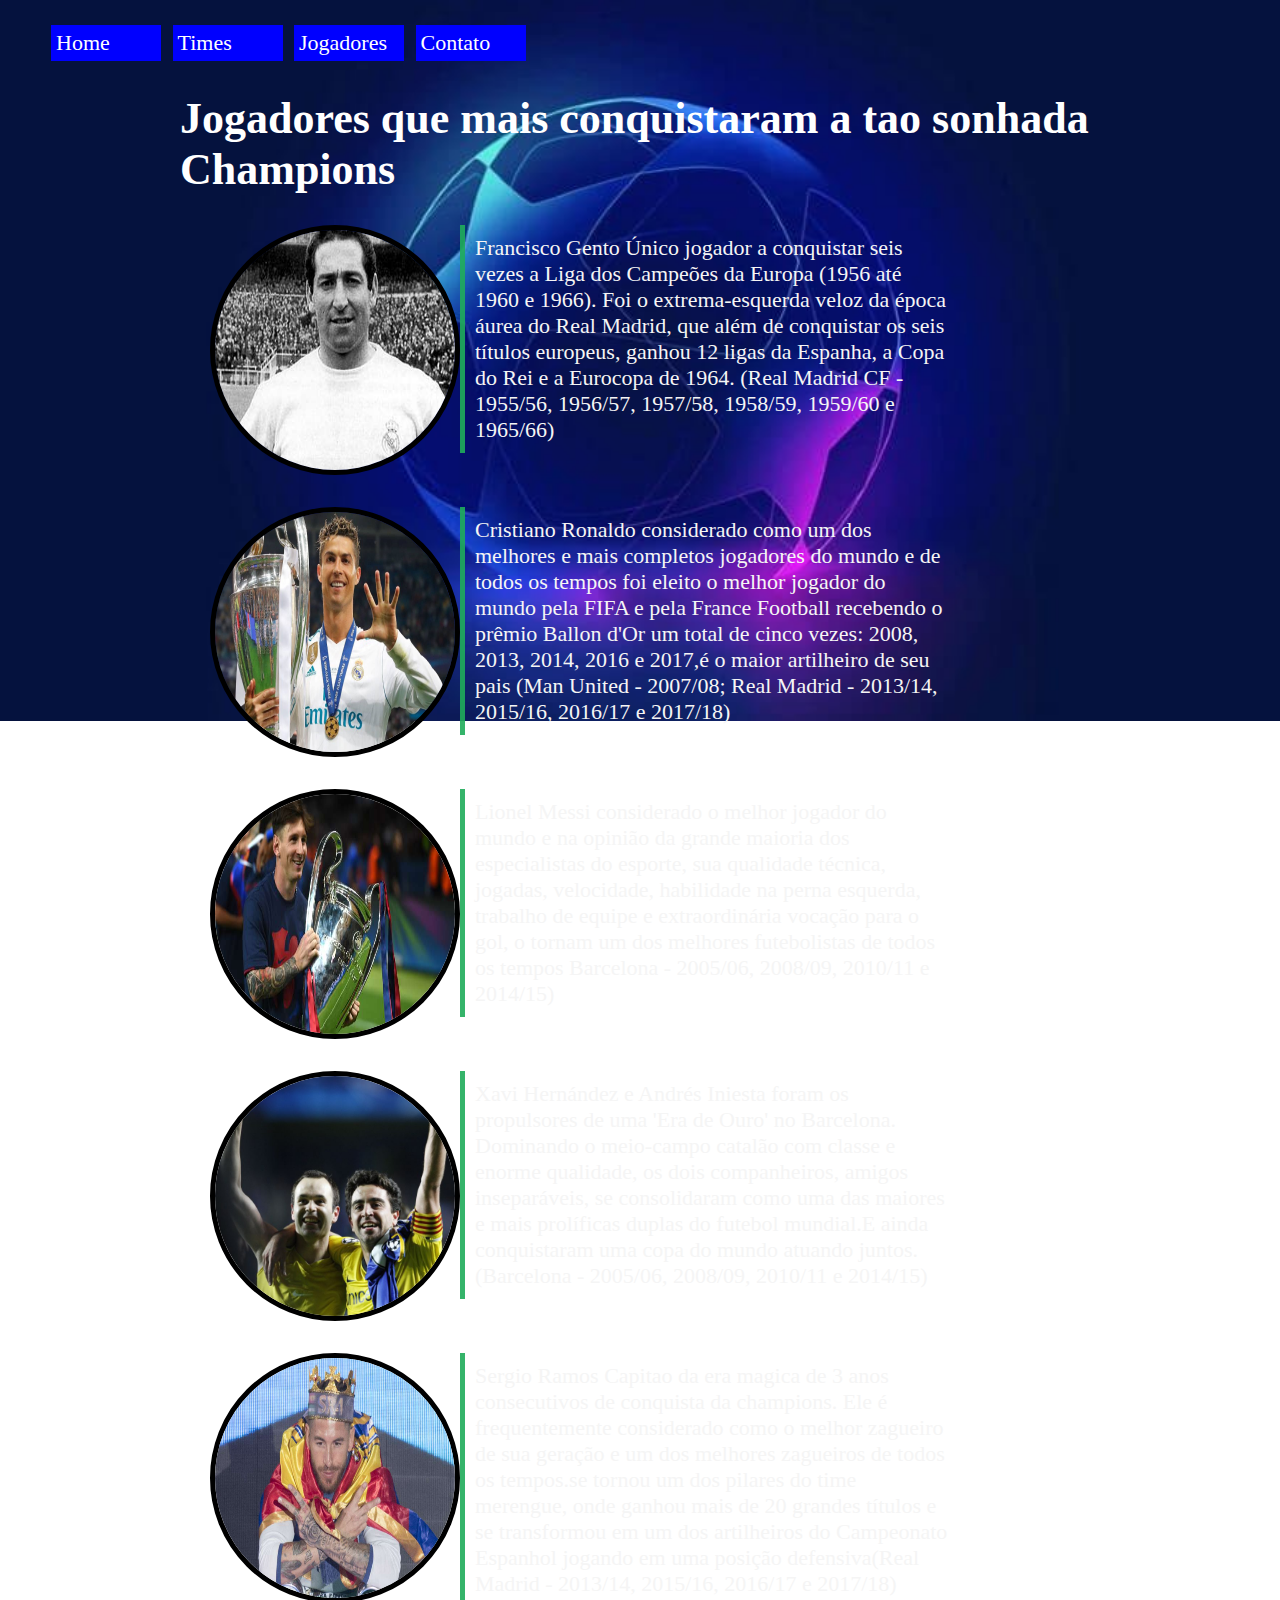
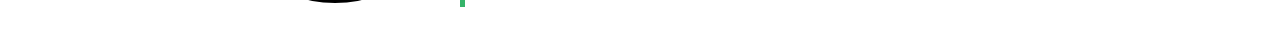
<file: index.html>
<!DOCTYPE html>
<html lang="en">
<head>
    <meta charset="UTF-8">
    <meta http-equiv="X-UA-Compatible" content="IE=edge">
    <meta name="viewport" content="width=device-width, initial-scale=1.0">
    <title>jogadores</title>
    
    <link rel="stylesheet"type="text/css" href="styles.css">

</head>
<body>
    <ul class="menu">
        <li><a href="pagina2.html.html">Home</a></li>
        <li><a href="#">Times</a></li>
        <li><a href="index.html">Jogadores </a></li>
        <li><a href="contato.html">Contato </a></li>
        
        
        
        <section class="corpo">
    <h1> Jogadores que mais conquistaram a tao sonhada Champions</h1>
    
    <div class="conteudo">
    <div class="imagem">
    
    <img src="imagens/gento-real-madrid_12pu8j4nix9p11y22dmtl23b4l.jpg"width="240px;" height="240px">
   
</div>

        <div class="texto">
        <p>Francisco Gento  Único jogador a conquistar seis vezes a Liga dos Campeões da Europa (1956 até 1960 e 1966). Foi o extrema-esquerda veloz da época áurea do Real Madrid, que além de conquistar os seis títulos europeus, ganhou 12 ligas da Espanha, a Copa do Rei e a Eurocopa de 1964. (Real Madrid CF - 1955/56, 1956/57, 1957/58, 1958/59, 1959/60 e 1965/66)</p>
        
    </div>
</div>
</div>
    
    </section>
    <section class="c1">
      <br>
        <div class="conte">
        <div class="ima">
        
        <img src="imagens/cristiano-ronaldo-no-real-madrid.jpg"width="240px;" height="240px">
       
    </div>
    
            <div class="text">
            <p>Cristiano Ronaldo considerado como um dos melhores e mais completos jogadores do mundo e de todos os tempos foi eleito o melhor jogador do mundo pela FIFA e pela France Football recebendo o prêmio Ballon d'Or um total de cinco vezes: 2008, 2013, 2014, 2016 e 2017,é o maior artilheiro de seu pais (Man United - 2007/08; Real Madrid - 2013/14, 2015/16, 2016/17 e 2017/18)</p>
            
        </div>
    </div>
    </div>
        
        </section>
        
    <section class="c1">
      <br>
        <div class="conte">
        <div class="ima">
        
        <img src="imagens/lionel-messi-barcelona-champions-league-06062015_r4swx5tu9dvc15e3l14szzv8q.jpg"width="240px;" height="240px">
       
    </div>
    
            <div class="text">
            <p>Lionel Messi considerado o melhor jogador do mundo e na opinião da grande maioria dos especialistas do esporte, sua qualidade técnica, jogadas, velocidade, habilidade na perna esquerda, trabalho de equipe e extraordinária vocação para o gol, o tornam um dos melhores futebolistas de todos os tempos Barcelona - 2005/06, 2008/09, 2010/11 e 2014/15)</p>
            
        </div>
    </div>
    </div>
    <section class="cer">
        <br>
          <div class="co">
          <div class="ia">
          
          <img src="imagens/1432485360_134689_1432486356_album_normal.jpg"width="240px;" height="240px">
         
      </div>
      
              <div class="ext">
              <p>Xavi Hernández e Andrés Iniesta foram os propulsores de uma 'Era de Ouro' no Barcelona. Dominando o meio-campo catalão com classe e enorme qualidade, os dois companheiros, amigos inseparáveis, se consolidaram como uma das maiores e mais prolíficas duplas do futebol mundial.E ainda conquistaram uma copa do mundo atuando juntos.(Barcelona - 2005/06, 2008/09, 2010/11 e 2014/15)</p>
              
          </div>
      </div>
      </div>
          
          </section>
          <section class="rpo">
            <br>

            
            <div class="udo">
            <div class="gem">
            
            <img src="imagens/sergio-ramos-real-madrid-champions-league_c88hobhbkqtd14hz83s7g6uls.jpg"width="240px;" height="240px">
           
        </div>
        
                <div class="txto">
                <p>Sergio Ramos Capitao da era magica de 3 anos consecutivos de conquista da champions. Ele é frequentemente considerado como o melhor zagueiro de sua geração e um dos melhores zagueiros de todos os tempos.se tornou um dos pilares do time merengue, onde ganhou mais de 20 grandes títulos e se transformou em um dos artilheiros do Campeonato Espanhol jogando em uma posição defensiva(Real Madrid - 2013/14, 2015/16, 2016/17 e 2017/18)</p>
                
            </div>
        </div>
        </div>
   
</html>
</file>
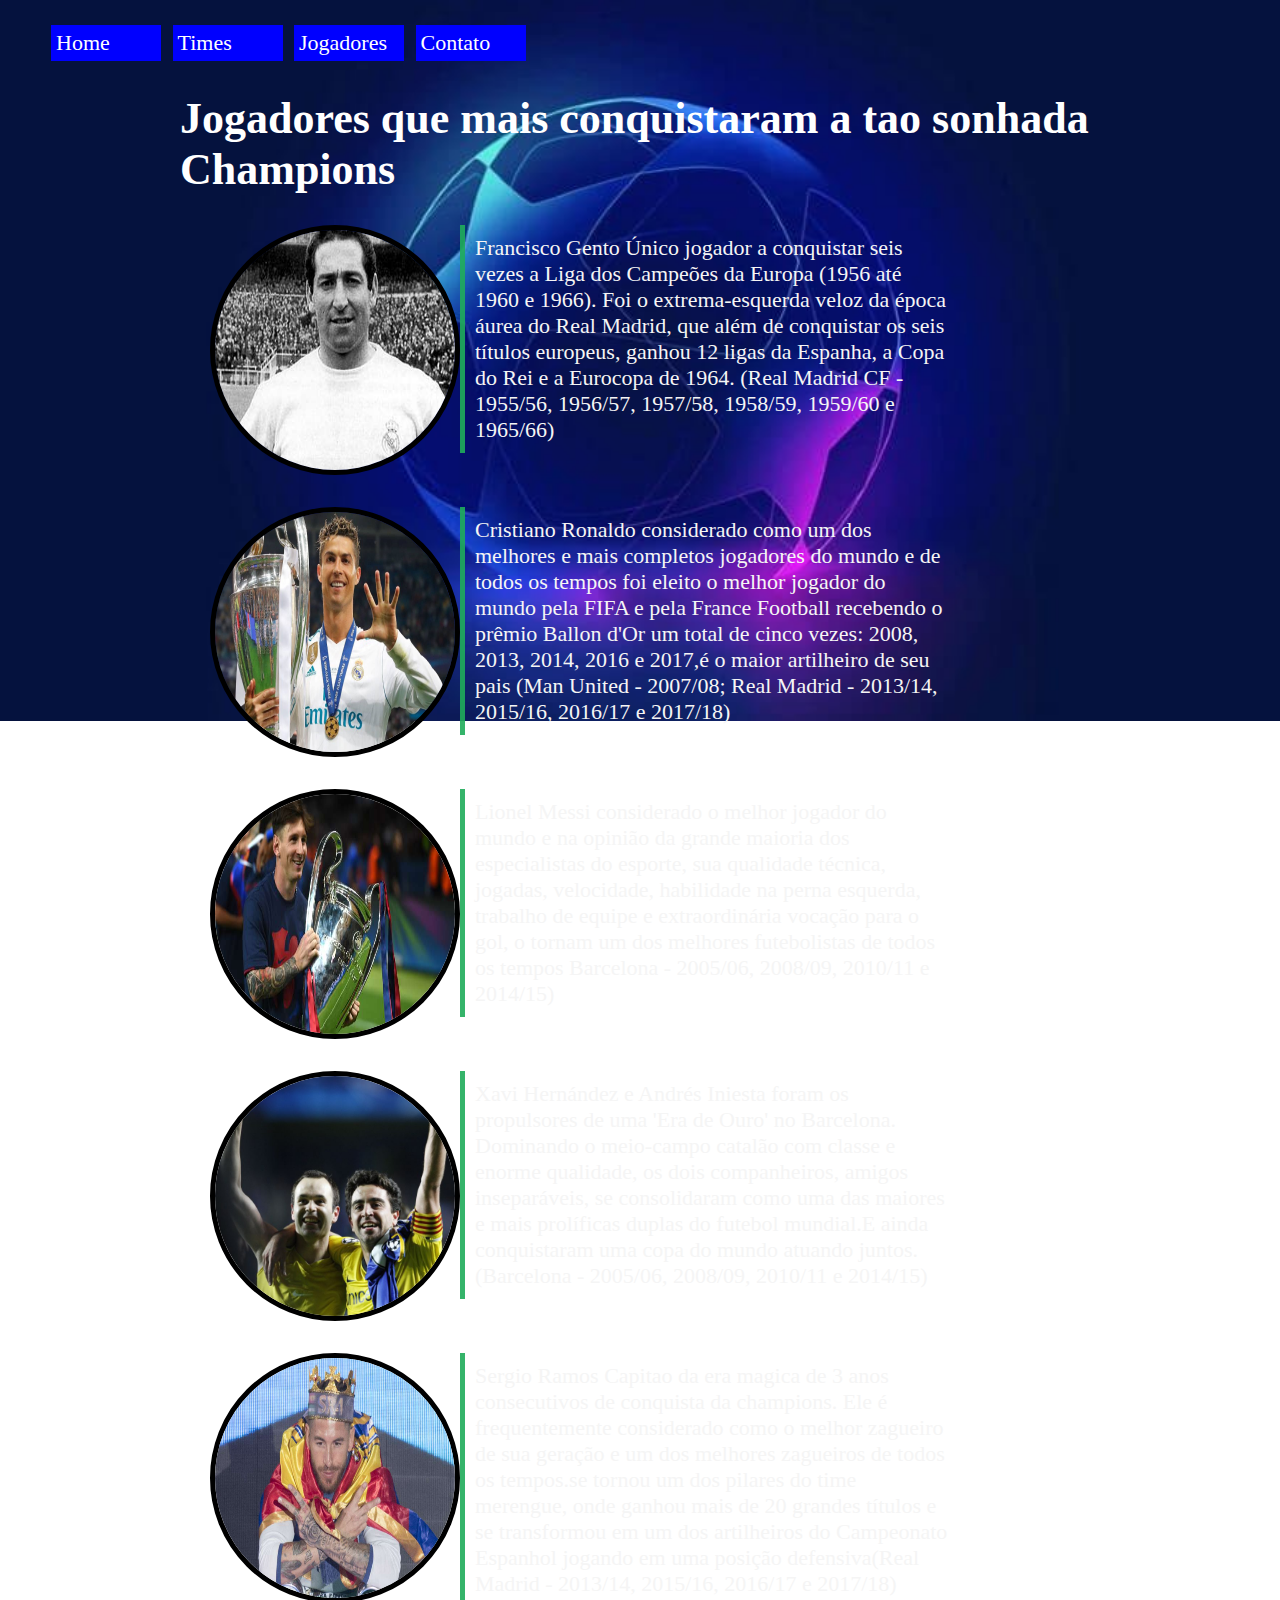
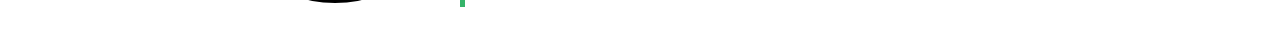
<file: time/index.html>
<!DOCTYPE html>
<html lang="en">
<head>
    <meta charset="UTF-8">
    <meta http-equiv="X-UA-Compatible" content="IE=edge">
    <meta name="viewport" content="width=device-width, initial-scale=1.0">
    <title>jogadores</title>
    
    <link rel="stylesheet"type="text/css" href="styles.css">

</head>
<body>
    <ul class="menu">
        <li><a href="pagina2.html.html">Home</a></li>
        <li><a href="time.html">Times</a></li>
        <li><a href="index.html">Jogadores </a></li>
        <li><a href="contato.html">Contato </a></li>
        
        
        
        <section class="corpo">
    <h1> Jogadores que mais conquistaram a tao sonhada Champions</h1>
    
    <div class="conteudo">
    <div class="imagem">
    
    <img src="imagens/gento-real-madrid_12pu8j4nix9p11y22dmtl23b4l.jpg"width="240px;" height="240px">
   
</div>

        <div class="texto">
        <p>Francisco Gento  Único jogador a conquistar seis vezes a Liga dos Campeões da Europa (1956 até 1960 e 1966). Foi o extrema-esquerda veloz da época áurea do Real Madrid, que além de conquistar os seis títulos europeus, ganhou 12 ligas da Espanha, a Copa do Rei e a Eurocopa de 1964. (Real Madrid CF - 1955/56, 1956/57, 1957/58, 1958/59, 1959/60 e 1965/66)</p>
        
    </div>
</div>
</div>
    
    </section>
    <section class="c1">
      <br>
        <div class="conte">
        <div class="ima">
        
        <img src="imagens/cristiano-ronaldo-no-real-madrid.jpg"width="240px;" height="240px">
       
    </div>
    
            <div class="text">
            <p>Cristiano Ronaldo considerado como um dos melhores e mais completos jogadores do mundo e de todos os tempos foi eleito o melhor jogador do mundo pela FIFA e pela France Football recebendo o prêmio Ballon d'Or um total de cinco vezes: 2008, 2013, 2014, 2016 e 2017,é o maior artilheiro de seu pais (Man United - 2007/08; Real Madrid - 2013/14, 2015/16, 2016/17 e 2017/18)</p>
            
        </div>
    </div>
    </div>
        
        </section>
        
    <section class="c1">
      <br>
        <div class="conte">
        <div class="ima">
        
        <img src="imagens/lionel-messi-barcelona-champions-league-06062015_r4swx5tu9dvc15e3l14szzv8q.jpg"width="240px;" height="240px">
       
    </div>
    
            <div class="text">
            <p>Lionel Messi considerado o melhor jogador do mundo e na opinião da grande maioria dos especialistas do esporte, sua qualidade técnica, jogadas, velocidade, habilidade na perna esquerda, trabalho de equipe e extraordinária vocação para o gol, o tornam um dos melhores futebolistas de todos os tempos Barcelona - 2005/06, 2008/09, 2010/11 e 2014/15)</p>
            
        </div>
    </div>
    </div>
    <section class="cer">
        <br>
          <div class="co">
          <div class="ia">
          
          <img src="imagens/1432485360_134689_1432486356_album_normal.jpg"width="240px;" height="240px">
         
      </div>
      
              <div class="ext">
              <p>Xavi Hernández e Andrés Iniesta foram os propulsores de uma 'Era de Ouro' no Barcelona. Dominando o meio-campo catalão com classe e enorme qualidade, os dois companheiros, amigos inseparáveis, se consolidaram como uma das maiores e mais prolíficas duplas do futebol mundial.E ainda conquistaram uma copa do mundo atuando juntos.(Barcelona - 2005/06, 2008/09, 2010/11 e 2014/15)</p>
              
          </div>
      </div>
      </div>
          
          </section>
          <section class="rpo">
            <br>

            
            <div class="udo">
            <div class="gem">
            
            <img src="imagens/sergio-ramos-real-madrid-champions-league_c88hobhbkqtd14hz83s7g6uls.jpg"width="240px;" height="240px">
           
        </div>
        
                <div class="txto">
                <p>Sergio Ramos Capitao da era magica de 3 anos consecutivos de conquista da champions. Ele é frequentemente considerado como o melhor zagueiro de sua geração e um dos melhores zagueiros de todos os tempos.se tornou um dos pilares do time merengue, onde ganhou mais de 20 grandes títulos e se transformou em um dos artilheiros do Campeonato Espanhol jogando em uma posição defensiva(Real Madrid - 2013/14, 2015/16, 2016/17 e 2017/18)</p>
                
            </div>
        </div>
        </div>
   
</html>
</file>
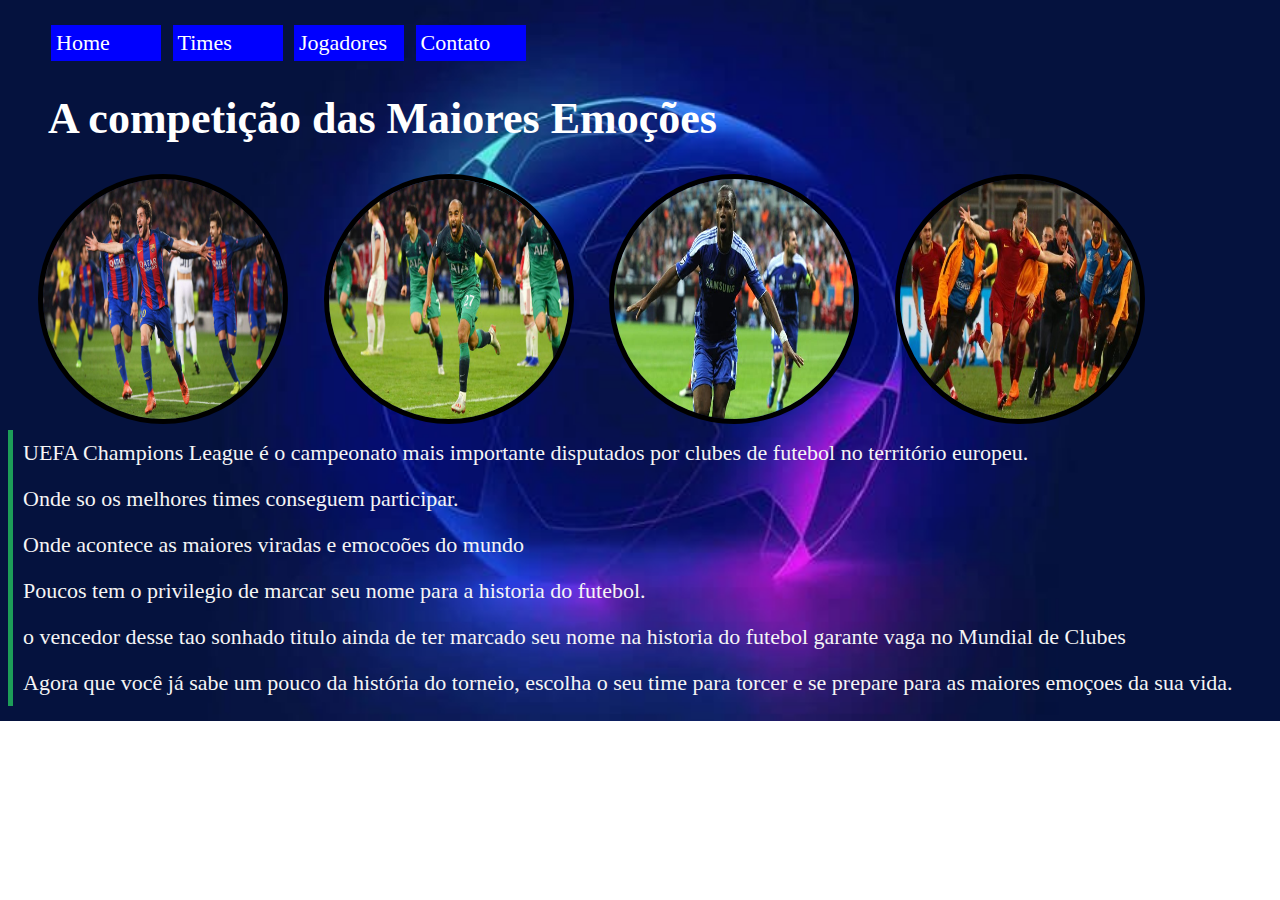
<file: pagina2.html.html>
<!DOCTYPE html>
<html lang="en">
<head>
    <meta charset="UTF-8">
    <meta http-equiv="X-UA-Compatible" content="IE=edge">
    <meta name="viewport" content="width=device-width, initial-scale=1.0">
    <title>me ensina ai</title>
    <link rel="stylesheet" type="text/css" href="styles.css">


</head>
<body>
<ul class="menu">
    <li><a href="pagina2.html.html">Home</a></li>
    <li><a href="#">Times</a></li>
    <li><a href="index.html">Jogadores </a></li>
    <li><a href="contato.html">Contato </a></li>
    
    
   
  <h1>A competição das Maiores Emoções </h1> 
</ul>
    <img src="imagens/barcelona-psg-champions-league_cjiwjxr7njxy14eehvyasah8c.jpg" title="gol de sergi roberto nos ultimos minutos na virada historica contra o psg que acabou classificando o time para as quartas de final.
    barcelona 6 x 1 psg 08/03/2017" width="240px;" height="240px">
    <img src="imagens/gollucasmoura.jpg"title="gol de lucas nos ultimos minutos na virada historica contra o ajax que acabou classificando o tottenham para sua unica final da historia da champions.ajax 2 x 3 tottenham 08/05/2019." width="240px;" height="240px">
   
    <img src="imagens/goldroba.jpg"width="240px;"title="gol de drogba nos ultimos minutos da final da cghampions em 2012 que levou a partida para os penaltis.onde acabou sendo campeao pela primeira vez em sua historia.chelsea 1 x 1 Bayern de Munique 19/05/2012  ." height="240px">
    <img src="imagens/golmanolas.jpg"title="gol de manolas na virada historica da roma contra o barcelona que acabou classificando a roma para a semifinal da champions.roma 3 x 0 barcelona 10/04/2018." width="240px;" height="240px">
    <p>UEFA Champions League é o campeonato mais importante disputados por clubes de futebol no território europeu.</p>
    
      <p>Onde so os melhores times conseguem participar.</p> 
    <p>Onde acontece as maiores viradas e emocoões do mundo </p>
    <p>Poucos tem o privilegio de marcar seu nome para a historia do futebol. </p>
    <p>o vencedor desse tao sonhado titulo ainda de ter marcado seu nome na historia do futebol garante vaga no Mundial de Clubes </p>
    <p>Agora que você já sabe um pouco da história do torneio, escolha o seu time para torcer e se prepare para as maiores emoçoes da sua vida.</p>
    
 
 </body>
 </html>
</file>
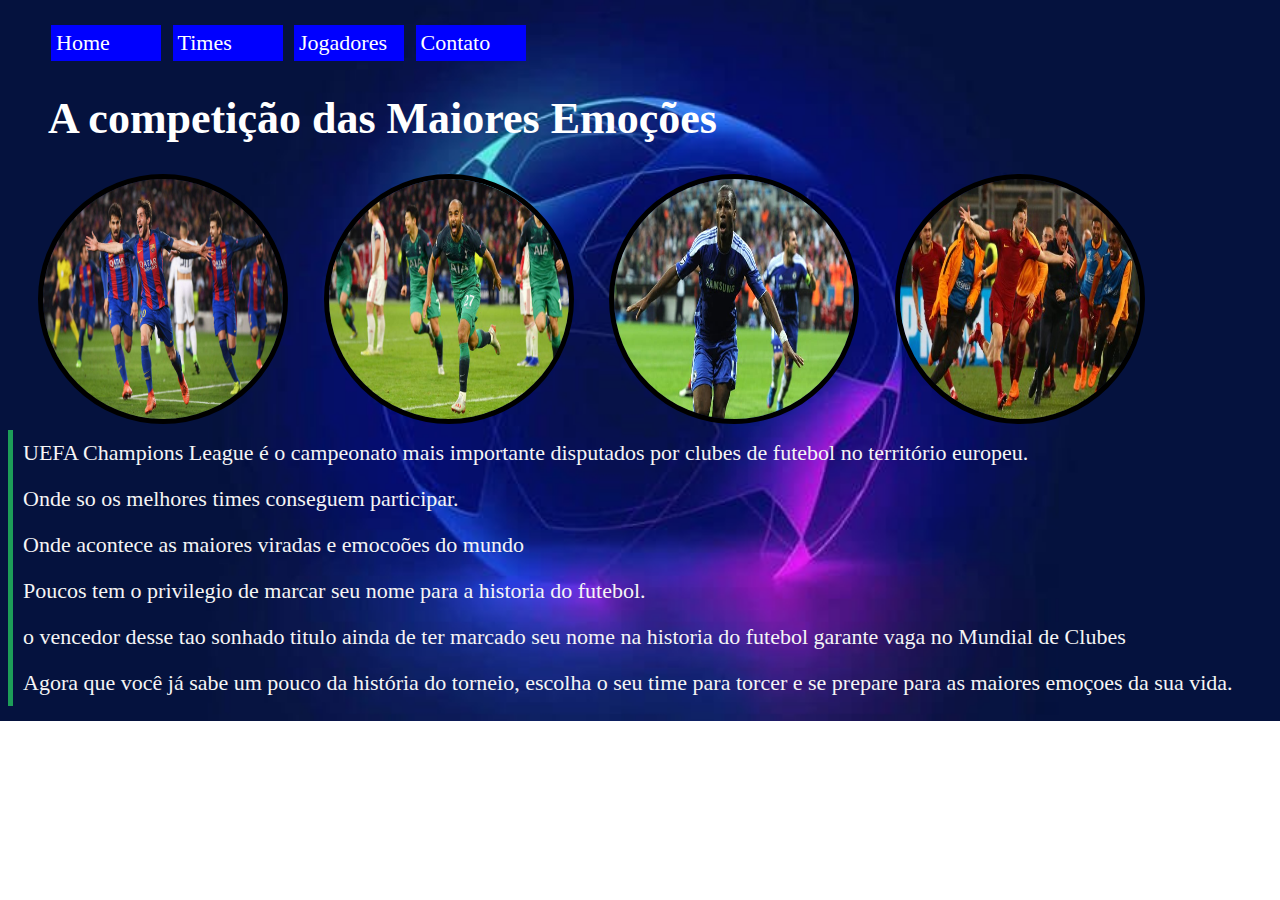
<file: time/pagina2.html.html>
<!DOCTYPE html>
<html lang="en">
<head>
    <meta charset="UTF-8">
    <meta http-equiv="X-UA-Compatible" content="IE=edge">
    <meta name="viewport" content="width=device-width, initial-scale=1.0">
    <title>me ensina ai</title>
    <link rel="stylesheet" type="text/css" href="styles.css">


</head>
<body>
<ul class="menu">
    <li><a href="pagina2.html.html">Home</a></li>
    <li><a href="time.html">Times</a></li>
    <li><a href="index.html">Jogadores </a></li>
    <li><a href="contato.html">Contato </a></li>
    
    
   
  <h1>A competição das Maiores Emoções </h1> 
</ul>
    <img src="imagens/barcelona-psg-champions-league_cjiwjxr7njxy14eehvyasah8c.jpg" title="gol de sergi roberto nos ultimos minutos na virada historica contra o psg que acabou classificando o time para as quartas de final.
    barcelona 6 x 1 psg 08/03/2017" width="240px;" height="240px">
    <img src="imagens/gollucasmoura.jpg"title="gol de lucas nos ultimos minutos na virada historica contra o ajax que acabou classificando o tottenham para sua unica final da historia da champions.ajax 2 x 3 tottenham 08/05/2019." width="240px;" height="240px">
   
    <img src="imagens/goldroba.jpg"width="240px;"title="gol de drogba nos ultimos minutos da final da cghampions em 2012 que levou a partida para os penaltis.onde acabou sendo campeao pela primeira vez em sua historia.chelsea 1 x 1 Bayern de Munique 19/05/2012  ." height="240px">
    <img src="imagens/golmanolas.jpg"title="gol de manolas na virada historica da roma contra o barcelona que acabou classificando a roma para a semifinal da champions.roma 3 x 0 barcelona 10/04/2018." width="240px;" height="240px">
    <p>UEFA Champions League é o campeonato mais importante disputados por clubes de futebol no território europeu.</p>
    
      <p>Onde so os melhores times conseguem participar.</p> 
    <p>Onde acontece as maiores viradas e emocoões do mundo </p>
    <p>Poucos tem o privilegio de marcar seu nome para a historia do futebol. </p>
    <p>o vencedor desse tao sonhado titulo ainda de ter marcado seu nome na historia do futebol garante vaga no Mundial de Clubes </p>
    <p>Agora que você já sabe um pouco da história do torneio, escolha o seu time para torcer e se prepare para as maiores emoçoes da sua vida.</p>
    
 
 </body>
 </html>
</file>
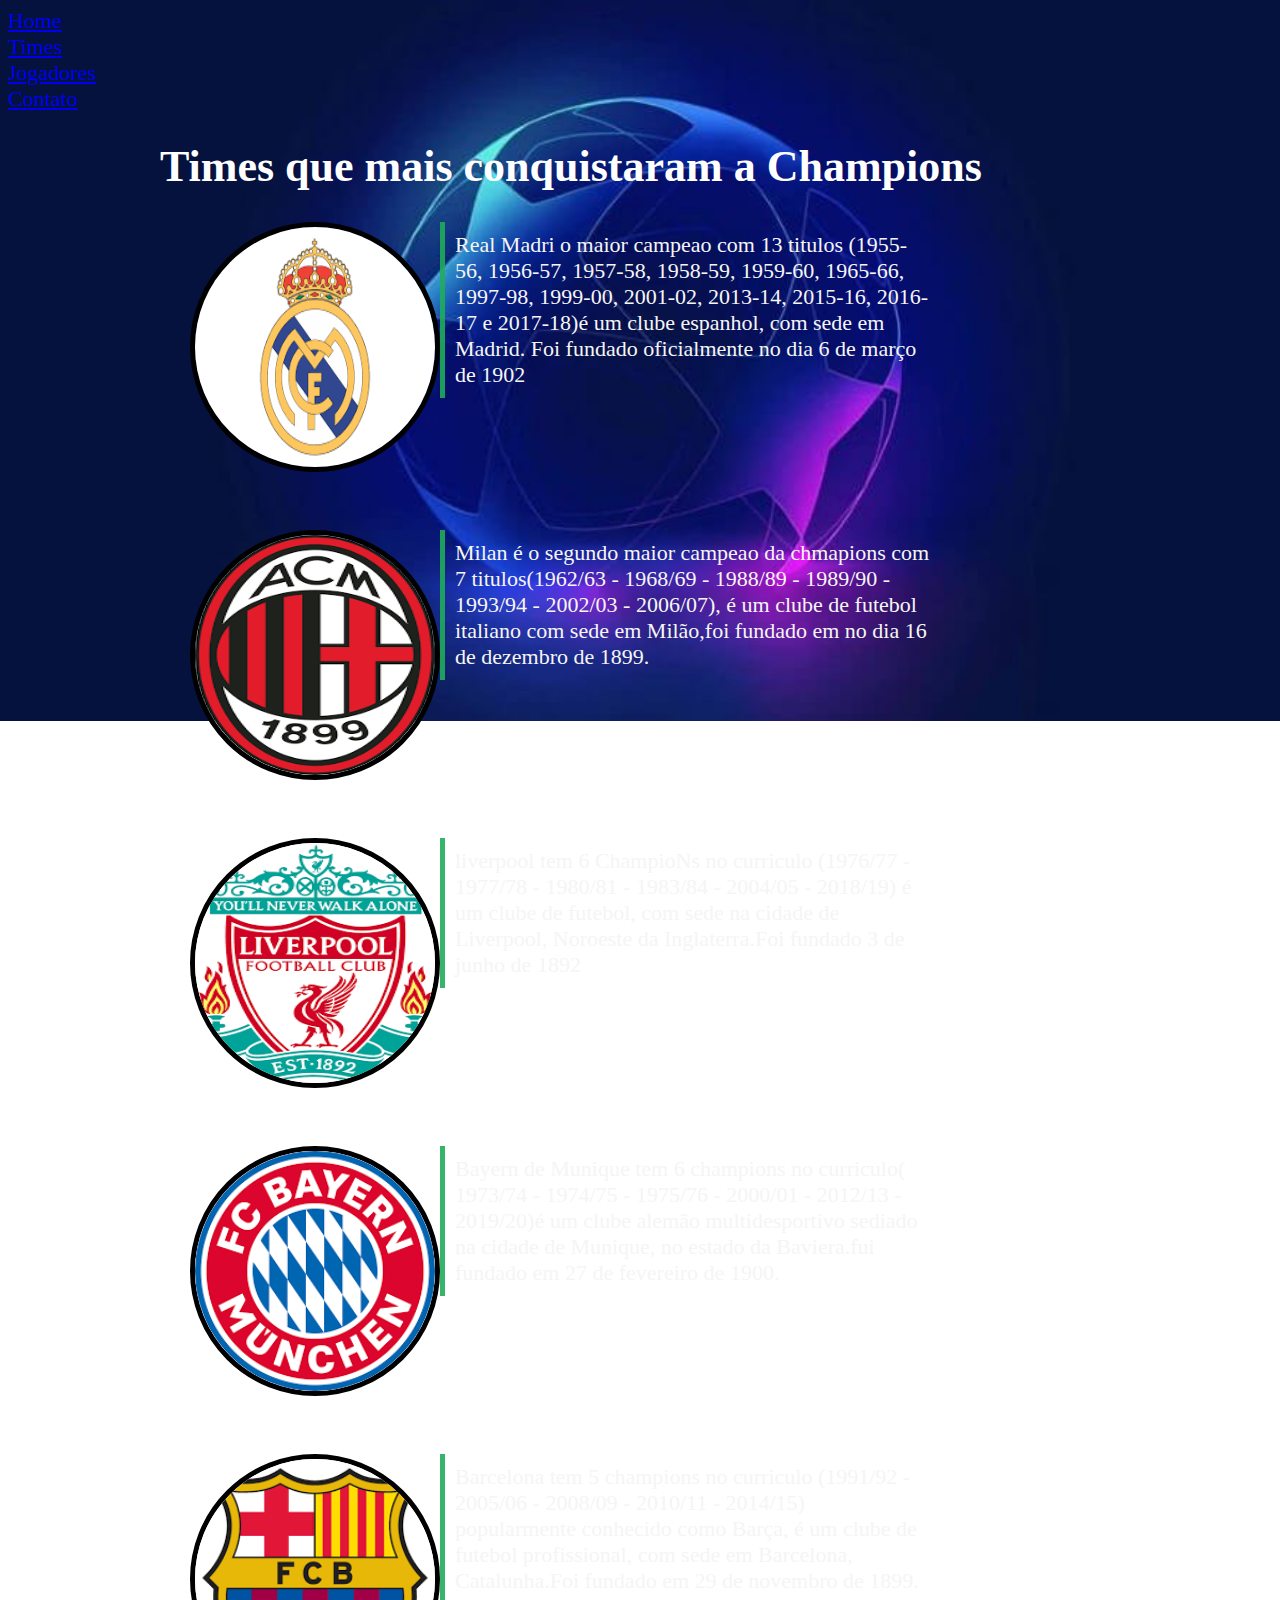
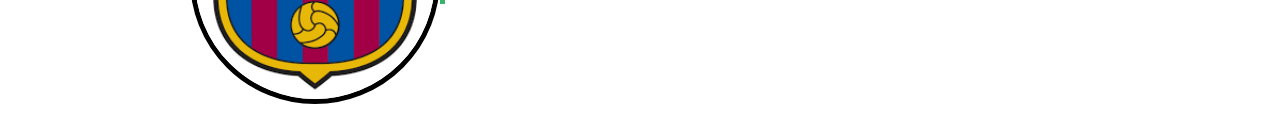
<file: time/time.html>
<!DOCTYPE html>
<html lang="en">
<head>
    <meta charset="UTF-8">
    <meta http-equiv="X-UA-Compatible" content="IE=edge">
    <meta name="viewport" content="width=device-width, initial-scale=1.0">
    <title>me ensina ai</title>
    <link rel="stylesheet" type="text/css" href="styles.css">
    


</head>
<body>
    
    <li><a href="pagina2.html.html">Home</a></li>
    <li><a href="time.html">Times</a></li>
    <li><a href="index.html">Jogadores </a></li>
    <li><a href="contato.html">Contato </a></li>
    <section class="timr">
        <h1> Times que mais conquistaram a Champions</h1>
        
        <div class="clo">
        <div class="roq">
        
        <img src="imagens/download.png"width="240px;" height="240px">
       
    </div>
    
            <div class="wer">
            <p> Real Madri o maior campeao com 13 titulos (1955-56, 1956-57, 1957-58, 1958-59, 1959-60, 1965-66, 1997-98, 1999-00, 2001-02, 2013-14, 2015-16, 2016-17 e 2017-18)é um clube  espanhol, com sede em Madrid. Foi fundado oficialmente no dia 6 de março de 1902</p>
            
        </div>
    </div>
    </div>
    <section class="oi">
        <br><br>
        
        <div class="goi">
        <div class="vop">
        
        <img src="imagens/milan.png"width="240px;" height="240px">
       
    </div>
    
            <div class="lipo">
            <p>Milan é o segundo maior campeao da chmapions com 7 titulos(1962/63 - 1968/69 - 1988/89 - 1989/90 - 1993/94 - 2002/03 - 2006/07), é um clube de futebol italiano com sede em Milão,foi fundado em  no dia 16 de dezembro de 1899. </p>
            
        </div>
    </div>
    </div>
    <section class="aebo">
       <br><br>
        
        <div class="vup">
        <div class="sopo">
        
        <img src="imagens/liverpoo.png"width="240px;" height="240px">
       
    </div>
    
            <div class="sawer">
            <p>liverpool tem 6 ChampioNs no curriculo (1976/77 - 1977/78 - 1980/81 - 1983/84 - 2004/05 - 2018/19) é um clube de futebol, com sede na cidade de Liverpool, Noroeste da Inglaterra.Foi fundado 3 de junho de 1892 </p>
            
        </div>
    </div>
    </div>
    <section class="luc">
        <br><br>
         
         <div class="alec">
         <div class="werrlo">
         
         <img src="imagens/bawer.png"width="240px;" height="240px">
        
     </div>
     
             <div class="sai">
             <p>Bayern de Munique tem 6 champions no curriculo( 1973/74 - 1974/75 - 1975/76 - 2000/01 - 2012/13 - 2019/20)é um clube alemão multidesportivo sediado na cidade de Munique, no estado da Baviera.fui fundado em 27 de fevereiro de 1900. </p>
             
         </div>
     </div>
     </div>
     <section class="uc">
        <br><br>
         
         <div class="ec">
         <div class="lo">
         
         <img src="imagens/barca.png"width="240px;" height="240px">
        
     </div>
     
             <div class="si">
             <p>Barcelona tem 5 champions no curriculo (1991/92 - 2005/06 - 2008/09 - 2010/11 - 2014/15) popularmente conhecido como Barça, é um clube de futebol profissional, com sede em Barcelona, Catalunha.Foi fundado em 29 de novembro de 1899.  </p>
             
         </div>
     </div>
     </div>
</file>
<file: styles.css>
body{
    background-image: url(imagens/playstation-promocao-uefa-champions-league.jpg);
background-repeat: no-repeat;
background-size: 100%;
background-attachment: fixed;
font-size: 22px;
}
.menu{
    list-style: none;
}
.menu li{
    margin: 3px;
    padding: 5px;
    display: inline-block;
    width: 100px;
    background-color:blue;
}
.menu a{
    text-decoration: none;
    color: white;
}
.menu a:hover{
    text-decoration: uppercase;

}
.menu li:hover{
    text-shadow:#B0E0E6 ;
    background-color:#00BFFF ;
    border-bottom: 5px solid#2E8B57;  
}
 
     h1{
         color: white;
         }
img{
    border-radius: 200px;
    
    display: inline-block;
    border: 5px solid black;
    padding:0 auto;
    margin-left: 30px;

}
p{
    border-left: 5px solid#20ac5ae7 ;
    padding: 10px;
    font-family: serif;
    color:whitesmoke;
    margin: auto;
}
h2{
    color:white;
}
legend{
    color: white;
}
label{
    color: white;
}
.conteudo{
    display: table;
}
.imagem{
    display: table-cell;
    float: left;
}
.texto{
    display: table-cell;
    float: left;
    width: 500px;
    margin top:-20px ;
    margin left:20px;
    color:black;
}
.corpo{
    width: 960px;
    margin: auto;
}
.conte{
    display: table;
}
.ima{
    display: table-cell;
    float: left;
}
.text{
    display: table-cell;
    float: left;
    width: 500px;
    margin top:-20px ;
    margin left:20px;
    color:black;
}
.c1{
    width: 960px;
    margin: auto;
}
.con{
    display: table;
}
.im{
    display: table-cell;
    float: left;
}
.t{
    display: table-cell;
    float: left;
    width: 500px;
    margin top:-20px ;
    margin left:20px;
    color:black;
}
.c{
    width: 960px;
    margin: auto;
}
.co{
    display: table;
}
.ia{
    display: table-cell;
    float: left;
}
.ext{
    display: table-cell;
    float: left;
    width: 500px;
    margin top:-20px ;
    margin left:20px;
    color:black;
}
.cer{
    width: 960px;
    margin: auto;
}
.udo{
    display: table;
}
.gem{
    display: table-cell;
    float: left;
}
.txto{
    display: table-cell;
    float: left;
    width: 500px;
    margin top:-20px ;
    margin left:20px;
    color:black;
}
.rpo{
    width: 960px;
    margin: auto;
}
</file>
<file: time/styles.css>
body{
    background-image: url(imagens/playstation-promocao-uefa-champions-league.jpg);
background-repeat: no-repeat;
background-size: 100%;
background-attachment: fixed;
font-size: 22px;


}
.menu{
    list-style: none;
}
.menu li{
    margin: 3px;
    padding: 5px;
    display: inline-block;
    width: 100px;
    background-color:blue;
}
.menu a{
    text-decoration: none;
    color: white;
}
.menu a:hover{
    text-decoration: uppercase;

}
.menu li:hover{
    text-shadow:#B0E0E6 ;
    background-color:#00BFFF ;
    border-bottom: 5px solid#2E8B57;  
}
 
     h1{
         color: white;
         }
img{
    border-radius: 200px;
    
    display: inline-block;
    border: 5px solid black;
    padding:0 auto;
    margin-left: 30px;

}
p{
    border-left: 5px solid#20ac5ae7 ;
    padding: 10px;
    font-family: serif;
    color:whitesmoke;
    margin: auto;
}
h2{
    color:white;
}
legend{
    color: white;
}
label{
    color: white;
}
.conteudo{
    display: table;
}
.imagem{
    display: table-cell;
    float: left;
}
.texto{
    display: table-cell;
    float: left;
    width: 500px;
    margin top:-20px ;
    margin left:20px;
    color:black;
}
.corpo{
    width: 960px;
    margin: auto;
}
.conte{
    display: table;
}
.ima{
    display: table-cell;
    float: left;
}
.text{
    display: table-cell;
    float: left;
    width: 500px;
    margin top:-20px ;
    margin left:20px;
    color:black;
}
.c1{
    width: 960px;
    margin: auto;
}
.con{
    display: table;
}
.im{
    display: table-cell;
    float: left;
}
.t{
    display: table-cell;
    float: left;
    width: 500px;
    margin top:-20px ;
    margin left:20px;
    color:black;
}
.c{
    width: 960px;
    margin: auto;
}
.co{
    display: table;
}
.ia{
    display: table-cell;
    float: left;
}
.ext{
    display: table-cell;
    float: left;
    width: 500px;
    margin top:-20px ;
    margin left:20px;
    color:black;
}
.cer{
    width: 960px;
    margin: auto;
}
.udo{
    display: table;
}
.gem{
    display: table-cell;
    float: left;
}
.txto{
    display: table-cell;
    float: left;
    width: 500px;
    margin top:-20px ;
    margin left:20px;
    color:black;
}
.rpo{
    width: 960px;
    margin: auto;
}
.clo{
    display: table;
}
.roq{
    display: table-cell;
    float: left;
}
.wer{
    display: table-cell;
    float: left;
    width: 500px;
    margin top:-20px ;
    margin left:20px;
    color:black;
}
.timr{
    width: 960px;
    margin: auto;
}.goi{
    display: table;
}
.vop{
    display: table-cell;
    float: left;
}
.lipo{
    display: table-cell;
    float: left;
    width: 500px;
    margin top:-20px ;
    margin left:20px;
    color:black;
}
.oi{
    width: 960px;
    margin: auto;
}
.vup{
    display: table;
}
.sopo{
    display: table-cell;
    float: left;
}
.sawer{
    display: table-cell;
    float: left;
    width: 500px;
    margin top:-20px ;
    margin left:20px;
    color:black;
}
.aebo{
    width: 960px;
    margin: auto;
}.alec{
    display: table;
}
.werrlo{
    display: table-cell;
    float: left;
}
.sai{
    display: table-cell;
    float: left;
    width: 500px;
    margin top:-20px ;
    margin left:20px;
    color:black;
}
.luc{
    width: 960px;
    margin: auto;
}
.ec{
    display: table;
}
.lo{
    display: table-cell;
    float: left;
}
.si{
    display: table-cell;
    float: left;
    width: 500px;
    margin top:-20px ;
    margin left:20px;
    color:black;
}
.uc{
    width: 960px;
    margin: auto;
}
</file>
